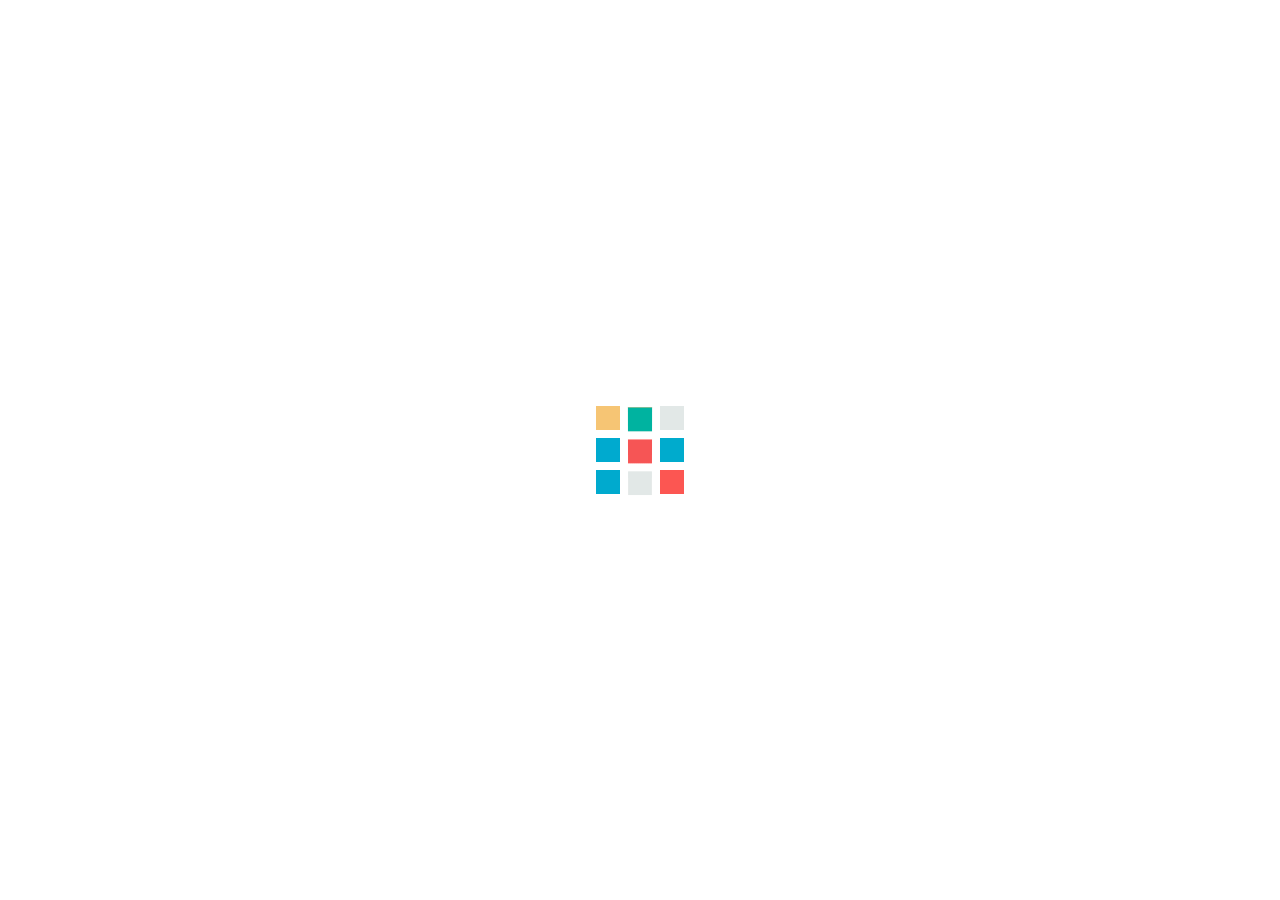
<file: index.html>
﻿<!DOCTYPE html>
<html>
<head>
    <title>आगे-पीछे</title>
    <meta name="viewport" content="width=device-width, initial-scale=1">
    <link href="Content/bootstrap.css" rel="stylesheet" />
    <link href="Scripts/bootstrap.min.css" rel="stylesheet" />
    <link href="Content/mobileui.css" rel="stylesheet" />
    <script src="Scripts/jquery-1.12.4.js"></script>
    <script src="Scripts/jquery-ui.js"></script>
    <script src="Scripts/jquery.ui.touch-punch.min.js"></script>
    <script src="js/utility.js"></script>
    <style>
        .fullscreen-bg {
            position: fixed;
            top: 0;
            right: 0;
            bottom: 0;
            left: 0;
            overflow: hidden;
            z-index: -100;
        }

        .fullscreen-bg__video {
            position: absolute;
            top: 0;
            left: 0;
            width: 100%;
            /*height: 100%;*/
        }
    </style>
	<meta charset="utf-8" />
</head>
<body>
<div style="background-image:url(Image/Preloader_3.gif);" class="se-pre-con col-lg-12 col-md-12 col-xs-12 col-sm-12"></div>
   <div class="fullscreen-bg">
       <video id="startvideo" class="fullscreen-bg__video">
           <source src="sound/Aagepichhe.mp4" type="video/mp4">
       </video>
   </div>
       <div style="display:none;" class="bg1" id="background3">
           <button id="btnstart" class="btn btn-default" onclick="window.location.href = 'wordshop.html'" style="border:none;background-color: transparent;">
               <img class="img-responsive play1" id="imgstart"/>
           </button>

       </div>
    <script>
	/*	$(document).ready(function () {
		$(".se-pre-con").fadeIn('slow').delay(2000).hide(0);
		setTimeout(function(){  
			//Android.showVideo("KhelPuri/AgePichH/sound/Aagepichhe.mp4",null); 
			var vid = document.getElementById("startvideo"); 
			vid.play();
			}, 2000);
			setTimeout(function(){
			   var other = document.getElementById('background3');
					   other.style.display = 'block';
			$(".bg1").css("background-image", "url('" + Utils.Path + "Image/Word-Repair-layout.png')");
			$(".play1").attr("src", Utils.Path + "Image/Play_1.png");
		   },21000);});	
           */
         	 $(document).ready(function () {
		$(".se-pre-con").fadeIn('slow').delay(2000).hide(0);
		setTimeout(function(){  
			//Android.showVideo("KhelPuri/AgePiche/sound/Aagepichhe.mp4",null); 
			var vid = document.getElementById("startvideo"); 
			vid.play();
			}, 2000);
			setTimeout(function(){
			   var other = document.getElementById('background3');
					   other.style.display = 'block';
			$(".bg1").css("background-image", "url('" + Utils.Path + "Image/Word-Repair-layout.png')");
			$(".play1").attr("src", Utils.Path + "Image/Play_1.png");
		   },21000);});	
	</script>
</body>
</html>
</file>
<file: Content/mobileui.css>
﻿.no-js #loader {
            display: none;
        }

        .js #loader {
            display: block;
            position: absolute;
            left: 100px;
            top: 0;
        }

        .se-pre-con {
            position: fixed;
            left: 0px;
            top: 0px;
            width: 100%;
            height: 100%;
            z-index: 9999;
            background: center no-repeat #fff;
        }
#background1 {
    background-repeat: no-repeat;
    background-size: cover;
    background-position: inherit;
    background-attachment: fixed;
    width: 98%;
}

/*@media screen and (max-width: 299px) {
}
    */
@media screen and (max-width: 499px) {
.doneimg{
	height: 40px;
	 }
.closeimg{
	height: 40px;
	}
#imgjokpa{
	    height: 93px;
    margin-left: 74px;
}
 .modal-dialog {
    right: auto;
    left: 50%;
    width: 275px;
    padding-top: 22px;
    padding-bottom: 30px;
}
#prathamlogo{
width: 15%;
height: 40%;
margin-right:5%;
right:5%;
}
#btnhome{
width: 15%;
height: 60%;
margin-left:15%;
left:15%;
}
    #dvhead {
        margin-top: 5%;
    }

    #headname {
        font-size: 6px;
        color: #ffffff;
        text-align: center;
        /*background-image: url(../Image/Board_1.png);*/
        background-size: cover;
        width: 60px;
        height: 15px;
        left: 1%;
    }

    #timescore {
        text-align: center;
        background-image: none;
        background-size: cover;
        width: 40px;
        height: 22px;
        left: 9%;
        color: #ffffff;
        font-size: 6px;
    }

    .textaline {
        margin-top: 3px;
    }


    #createword {
		overflow:hidden;
        margin-left: 0%;
        margin-top: 0.1%;
        background-image: url(../Image/Board_3.png);
        background-size: cover;
        width: 50px;
        height: 122px;
    }

    #rightword {
        font-size: 6px;
        color: #ffd800;
        font-weight: bold;
        margin-top: 20px;
        margin-bottom:5px;
        /*border-bottom: 3px solid #000000;*/
    }

    #rightanswerlist {
        color: #ffffff;
        font-size: 6px;
    }

    #playagain1 {
        margin-top: 29px;
        margin-left: 46.8px;
        font-size: 8px;
        color: #ffffff;
        height: 10px;
    }

    #congrats {
        padding-top: 30px;
    }

    #playagain {
        width: 99%;
    }
    #checkthis {
        width: 15px;
    }
	
    #nextthis {
        width: 15px;
    }

    #btnnext {
        font-size: 4px;
        padding: 0px;
        margin-top: -60px;
		margin-left: 0px;
    }    
    #btnname {
        font-size: 6px;
        margin: 0px;
		margin-top: -60px;
		margin-left: -17px;
	
		
    }

    #background3 {
        height: 220px;
        background-repeat: no-repeat;
        background-size: cover;
        background-position: inherit;
        background-attachment: fixed;
        width: 100%;
    }

    #btnstart {
	padding: 0px;
	margin-top: 100px;
    margin-left: 211px;
    }

    #imgstart {
        width: 15px;
    }

    #btnplay {
        font-size: 8px;
		
    }

    #sortable {
        list-style-type: none;
        margin: 0;
        margin-left: 40px;
        padding: 0;
        width: 100%;
    }

        #sortable li {
            margin: 3px 3px 3px 0;
            padding: 0px;
            font-size: 1.8em;
            text-align: center;
            float: left;
            cursor: pointer;
            background-color: transparent;
            border: none;
            color: #ffd800;
            cursor: pointer;
            /*width: 25px;*/
        }

    .rightanswer {
        -webkit-columns: 50px 2;
        -moz-columns: 50px 2;
        columns: 50px 2;
    }

    #game {
        margin-top: 10%;
    }

    #idcontrol {
        margin-top: 65%;
        margin-left: -40%;
    }


    .monkey {
        width: 136px;
        height: 80px;
        margin: 2% auto;
        background: url('../Image/Mon400.png') left center;
        z-index: -1;
    }

    .animatemonkey {
        width: 136px;
        height: 80px;
        margin: 2% auto;
        background: url('../Image/Mon400.png') left center;
        animation: play .5s steps(10) 1; /*1 for only 1 loop, you can any many loops using infinite*/
        z-index: -1;
    }

    .stopmonkey {
        width: 136px;
        height: 80px;
        margin: 2% auto;
        background: url('../Image/Mon400.png') left center;
        animation: play .5s steps(1) 1; /*1 for only 1 loop, you can any many loops using infinite*/
        z-index: -1;
    }

    @keyframes play {
        100% {
            background-position: -1359px;/*1359*/
        }
    }

    #dvmonkey {
        position: relative;
        top: -142px;
        margin-bottom: -120px;
        margin-left: -50px;
        left: -50px;
    }
}

@media screen and (min-width: 500px) {
.doneimg{
	height: 40px;
	 }
.closeimg{
	height: 40px;
	}
#imgjokpa{
	    height: 93px;
    margin-left: 84px;
}
 .modal-dialog {
    right: auto;
    left: 50%;
    width: 320px;
    padding-top: 22px;
    padding-bottom: 30px;
}
#prathamlogo{
width: 35%;
height: 40%;
margin-right:5%;
right:5%;
}
#btnhome{
width: 60%;
height: 40%;
margin-left:15%;
left:15%;
}
    #dvhead {
        margin-top: 5%;
    }

    #headname {
        font-size: 14px;
        color: #ffffff;
        text-align: center;
        /*background-image: url(../Image/Board_1.png);*/
        background-size: cover;
        width: 115px;
        height: 33px;
        left: 2.6%;
    }

    #timescore {
        text-align: center;
        background-image: none;
        background-size: cover;
        width: 100px;
        height: 20px;
        left: 7%;
        margin-top:16px;
        color: #ffffff;
        font-size: 14px;
    }

    .textaline {
        margin-top: 7px;
    }

    #game {
        margin-top: 5.5%;
    }

    #idcontrol {
        margin-top: -13%;
        margin-left: -40%;
    }

    #btnname {
        font-size: 10px;
		margin-left:-16px;
		margin-top: 10px;
    }
    #btnnext {
        font-size: 14px;
        padding: 0px;
        margin-top: 10px;
    }    

    #createword {
		overflow:hidden;
        margin-left: 0%;
        margin-top: 30px;
        background-image: url(../Image/Board_3.png);
        background-size: cover;
        width: 82px;
        height: 200px;
    }

    #rightword {
        font-size: 8px;
        color: #ffd800;
        font-weight: bold;
        margin-top: 20px;
        margin-bottom:20px;
        /*border-bottom: 3px solid #000000;*/
    }

    #rightanswerlist {
        color: #ffffff;
        font-size: 11px;
    }

    #playagain1 {
        margin: 0px;
        margin-left: 53.4px;
        font-size: 16px;
        margin-top: 68px;
        color: #ffffff;
    }

    #congrats {
        padding-top: 20px;
    }

    #playagain {
        width: 100%;
    }  
	
    #nextthis {
        width: 30px;
    }
    #checkthis {
        width: 30px;
    }

    #background3 {
        height: 330px;
        background-repeat: no-repeat;
        background-size: cover;
        background-position: inherit;
        background-attachment: fixed;
        width: 100%;
    }

    #btnstart {
        padding: 0px;
        margin-top: 22%;
        margin-left: 50%;
    }

    #imgstart {
        width: 30px;
    }

    #btnplay {
        font-size: 26px;
    }

    #sortable {
        list-style-type: none;
        margin: 0;
        margin-top:30px;
        padding: 0;
        width: 100%;
        margin-left: 40px;
    }

        #sortable li {
            margin: 3px 3px 3px 0;
            padding: 0px;
            float: left;
            font-size: 2.8em;
            text-align: center;
            background-color: transparent;
            border: none;
            color: #ffd800;
            cursor: pointer;
            /*width: 45px;*/
        }

    .rightanswer {
        -webkit-columns: 50px 2;
        -moz-columns: 50px 2;
        columns: 50px 2;
    }

    .monkey {
        width: 272px;
        height: 180px;
        margin: 2% auto;
        background: url('../Image/Mon500.png') left center;
        z-index: -1;
    }

    .animatemonkey {
        width: 272px;
        height: 180px;
        margin: 2% auto;
        background: url('../Image/Mon500.png') left center;
        animation: play .5s steps(10) 1; /*1 for only 1 loop, you can any many loops using infinite*/
        z-index: -1;
    }

    .stopmonkey {
        width: 272px;
        height: 180px;
        margin: 2% auto;
        background: url('../Image/Mon500.png') left center;
        animation: play .5s steps(1) 1; /*1 for only 1 loop, you can any many loops using infinite*/
        z-index: -1;
    }

    @keyframes play {
        100% {
            background-position: -2718px;/*1359*/
        }
    }

    #dvmonkey {
        position: relative;
        top: -273px;
        margin-bottom: -273px;
        margin-left: -70px;
        left: -70px;
    }
}



@media screen and (min-width: 850px) {
.doneimg{
	height: 40px;
	 }
.closeimg{
	height: 40px;
	}
#imgjokpa{
	height: 114px;
    margin-left: 83px;
}
 .modal-dialog {
    right: auto;
    left: 50%;
    width: 350px;
    padding-top: 22px;
    padding-bottom: 30px;
}
#prathamlogo{
width: 45%;
height: 40%;
margin-right:5%;
right:5%;
}
#btnhome{
width: 60%;
height: 40%;
margin-left:15%;
left:15%;
}
    #dvhead {
        margin-top: 5%;
    }

    #headname {
        font-size: 28px;
        color: #ffffff;
        text-align: center;
        /*background-image: url(../Image/Board_1.png);*/
        background-size: cover;
        width: 200px;
        height: 64px;
        left: 0.6%;
    }

    #timescore {
        text-align: center;
        background-image: none;
        background-size: cover;
        width: 109px;
        height: 60px;
        left: 9%;
        margin-top:-2%;
        color: #ffffff;
        font-size: 18px;
    }

    .textaline {
        margin-top: 7px;
    }

    #game {
        margin-top: 10%;
    }

    #idcontrol {
        margin-top: 5%;
        margin-left: -20%;
    }

    #btnname {
        font-size: 10px;
		margin-top: -20px;
		margin-left: -3px;
    }

    #createword {
		overflow:hidden;
        margin-left: 0%;
        margin-top: 0.3%;
        background-image: url(../Image/Board_3.png);
        background-size: cover;
        width: 145px;
        height: 355px;
    }

    #rightword {
        font-size: 12px;
        color: #ffd800;
        font-weight: bold;
        margin-top: 45px;
        margin-bottom:25px;
    }

    #rightanswerlist {
        color: #ffffff;
        font-size: 20px;
    }

    #playagain1 {
        margin: 0px;
        font-size: 28px;
        margin-top: 0px;
        color: #ffffff;
        height: 400px;
        margin-left: 50px;
    }

    #congrats {
        padding-top: 142px;
    }

    #playagain {
        width: 100%;
    }

    #btnnext {
        font-size: 10px;
        padding: 0px;
        margin-top: -20px;
		margin-left: 3px;
    }   

    #nextthis {
        width: 50px;
    }
    #checkthis {
        width: 50px;
    }
    #background3 {
        height: 300px;
        background-repeat: no-repeat;
        background-size: cover;
        background-position: inherit;
        background-attachment: fixed;
        width: 100%;
    }

    #btnstart {
        padding: 0px;
        margin-top: 200px;
        margin-left: 420px;
    }

    #imgstart {
        width: 50px;
    }

    #btnplay {
        font-size: 15px;
    }

    #sortable {
        list-style-type: none;
        margin: 0;
        padding: 0;
        width: 100%;
        margin-left: 120px;
    }

        #sortable li {
            margin: 3px 0px 10px 0;
            padding: 0px;
            float: left;
            font-size: 5em;
            font-weight: 900;
            background-color: transparent;
            border: none;
            color: #ffd800;
            text-align: center;
            cursor: pointer;
            /*width: 75px;*/
        }

    .rightanswer {
        -webkit-columns: 150px 2;
        -moz-columns: 150px 2;
        columns: 150px 2;
    }

    .monkey {
        width: 340px;
        height: 210px;
        margin: 2% auto;
        background: url('../Image/Mon1000.png') left center;
        z-index: -1;
    }

    .animatemonkey {
        width: 340px;
        height: 210px;
        margin: 2% auto;
        background: url('../Image/Mon1000.png') left center;
        animation: play .5s steps(10) 1; /*1 for only 1 loop, you can any many loops using infinite*/
        z-index: -1;
    }

    .stopmonkey {
        width: 340px;
        height: 210px;
        margin: 2% auto;
        background: url('../Image/Mon1000.png') left center;
        animation: play .5s steps(1) 1; /*1 for only 1 loop, you can any many loops using infinite*/
        z-index: -1;
    }

    @keyframes play {
        100% {
            background-position: -3398px;
        }
    }

    #dvmonkey {
        position: relative;
        top: -410px;
        margin-bottom: -410px;
        margin-left: -120px;
        left: -120px;
    }
}


@media screen and (min-width: 1000px) {
.doneimg{
	height: 70px;
	 }
.closeimg{
	height: 70px;
	}
#imgjokpa{
	height: 170px;
    margin-left: 115px;
}
   .modal-dialog {
    right: auto;
    left: 50%;
    width: 460px;
    padding-top: 30px;
    padding-bottom: 30px;
}

#prathamlogo{
width: 60%;
height: 40%;
margin-right:25%;
right:25%;
}
#btnhome{
width: 60%;
height: 40%;
margin-left:25%;
left:25%;
}
    #dvhead {
        margin-top: 5%;
    }

    #headname {
        font-size: 28px;
        color: #ffffff;
        text-align: center;
        /*background-image: url(../Image/Board_1.png);*/
        background-size: cover;
        width: 250px;
        height: 64px;
        left: 0.6%;
    }

    #timescore {
        text-align: center;
        background-image: none;
        background-size: cover;
        width: 109px;
        height: 60px;
        left: 10%;
        margin-top:-1%;
        color: #ffffff;
        font-size: 20px;
    }

    .textaline {
        margin-top: 7px;
    }

    #game {
        margin-top: 10%;
    }

    #idcontrol {
        margin-top: -14%;
        margin-left: -20%;
    }


    #createword {
		overflow:hidden;
        margin-left: 0%;
        margin-top: 0.6%;
        background-image: url(../Image/Board_3.png);
        background-size: cover;
        width: 165px;
        height: 405px;
    }

    #rightword {
        font-size: 14px;
        color: #ffd800;
        font-weight: bold;
        margin-top: 60px;
        margin-bottom:25px;
    }

    #rightanswerlist {
        color: #ffffff;
        font-size: 20px;
    }

    #playagain1 {
        margin: 0px;
        font-size: 32px;
        margin-top: 23px;
        color: #ffffff;
        height: 400px;
        margin-left: 50px;
    }

    #congrats {
        padding-top: 160px;
    }

    #playagain {
        width: 100%;
    }

    #btnnext {
        font-size: 15px;
        padding: 0px;
        margin-top: 24px;
		margin-left:10px;
		
    }   
    #btnname {
        font-size: 16px;
		margin-left: -10%;
		margin-top: 24px;
    }

    #nextthis {
        width: 65px;
    }
    #checkthis {
        width: 65px;
    }
    #background3 {
        height: 463px;
        background-repeat: no-repeat;
        background-size: cover;
        background-position: inherit;
        background-attachment: fixed;
        width: 100%;
    }

    #btnstart {
        padding: 0px;
        margin-top: 250px;
        margin-left: 520px;
    }

    #imgstart {
        width: 60px;
    }

    #btnplay {
        font-size: 24px;
    }

    #sortable {
        list-style-type: none;
        margin: 0;
        padding: 0;
        width: 100%;
        margin-left: 150px;
    }

        #sortable li {
            margin: 3px 3px 10px 0;
            padding: 0px;
            float: left;
            font-size: 6em;
            font-weight: 900;
            background-color: transparent;
            border: none;
            color: #ffd800;
            text-align: center;
            cursor: pointer;
            /*width: 85px;*/
        }

    .rightanswer {
        -webkit-columns: 150px 2;
        -moz-columns: 150px 2;
        columns: 150px 2;
    }

    .monkey {
        width: 340px;
        height: 210px;
        margin: 2% auto;
        background: url('../Image/Mon1000.png') left center;
        z-index: -1;
    }

    .animatemonkey {
        width: 340px;
        height: 210px;
        margin: 2% auto;
        background: url('../Image/Mon1000.png') left center;
        animation: play .5s steps(10) 1; /*1 for only 1 loop, you can any many loops using infinite*/
        z-index: -1;
    }

    .stopmonkey {
        width: 340px;
        height: 210px;
        margin: 2% auto;
        background: url('../Image/Mon1000.png') left center;
        animation: play .5s steps(1) 1; /*1 for only 1 loop, you can any many loops using infinite*/
        z-index: -1;
    }

    @keyframes play {
        100% {
            background-position: -3398px;
        }
    }

    #dvmonkey {
        position: relative;
        top: -465px;
        margin-bottom: -465px;
        margin-left: -160px;
        left: -160px;
    }
}

/*@media screen and (min-width: 1080px) {
    #dvhead {
        margin-top: 5%;
    }

    #headname {
        font-size: 32px;
        color: #ffffff;
        text-align: center;
        background-image: url(../Image/Board_1.png);
        background-size: cover;
        width: 285px;
        height: 70px;
        left: 0.6%;
    }

    #timescore {
        text-align: center;
        background-image: none;
        background-size: cover;
        width: 133px;
        height: 73px;
        left: 4%;
        color: #ffffff;
        font-size: 20px;
    }

    .textaline {
        margin-top: 7px;
    }

    #game {
        margin-top: 50px;
    }

    #sortable {
        margin-top: 50px;
    }

    #idcontrol {
        margin-top: 30px;
        margin-left: 40px;
    }

    #btnname {
        font-size: 30px;
    }

    #createword {
        margin-left: 70px;
    }

    #rightword {
        font-size: 15px;
        color: #ffd800;
        font-weight: bold;
        margin-top: 40px;
        border-bottom: 3px solid #000000;
    }

    #rightanswerlist {
        color: #ffffff;
        font-size: 18px;
    }

    #playagain1 {
        margin-top: 200px;
        font-size: 44px;
        color: #ffffff;
        height: 400px;
    }

    #btnplay {
        font-size: 30px;
    }


    #sortable {
        list-style-type: none;
        margin: 0;
        padding: 0;
        width: 100%;
    }

        #sortable li {
            margin: 3px 3px 3px 0;
            padding: 1px;
            float: left;
            width: 150px;
            height: 100px;
            font-size: 7em;
            text-align: center;
        }

    .rightanswer {
        -webkit-columns: 150px 2;
        -moz-columns: 150px 2;
        columns: 150px 2;
    }
}*/

/*@media screen and (min-width: 1150px) {
    #dvhead {
        margin-top: 5%;
    }

    #headname {
        font-size: 33px;
        color: #ffffff;
        text-align: center;
        background-image: url(../Image/Board_1.png);
        background-size: cover;
        width: 310px;
        height: 80px;
        left: 0.6%;
    }

    #timescore {
        text-align: center;
        background-image: none;
        background-size: cover;
        width: 150px;
        height: 80px;
        left: 4%;
        color: #ffffff;
        font-size: 22px;
    }

    .textaline {
        margin-top: 7px;
    }

    #game {
        margin-top: 50px;
    }

    #sortable {
        margin-top: 50px;
    }

    #idcontrol {
        margin-top: 30px;
        margin-left: 40px;
    }

    #btnname {
        font-size: 30px;
    }

    #createword {
        margin-left: 70px;
    }

    #rightword {
        font-size: 15px;
        color: #ffd800;
        font-weight: bold;
        margin-top: 40px;
    }

    #rightanswerlist {
        color: #ffffff;
        font-size: 18px;
    }

    #playagain1 {
        margin-top: 200px;
        font-size: 44px;
        color: #ffffff;
        height: 400px;
    }

    #btnplay {
        font-size: 30px;
    }


    #sortable {
        list-style-type: none;
        margin: 0;
        padding: 0;
        width: 100%;
    }

        #sortable li {
            margin: 3px 3px 3px 0;
            padding: 1px;
            float: left;
            width: 200px;
            height: 150px;
            font-size: 7em;
            text-align: center;
        }

    .rightanswer {
        -webkit-columns: 150px 2;
        -moz-columns: 150px 2;
        columns: 150px 2;
    }
}*/

@media screen and (min-width: 1300px) {
.doneimg{
	height: 90px;
	 }
.closeimg{
	height: 90px;
	} 
#imgjokpa{
	height: 300px;
    margin-left: 85px;
}
  .modal-dialog {
    right: auto;
    left: 50%;
    width: 600px;
    padding-top: 30px;
    padding-bottom: 30px;
}
#prathamlogo{
width: 70%;
height: 40%;
margin-right:25%;
right:25%;
}
#btnhome{
margin-left:25%;
left:25%;
width: 70%;
height: 40%;
}
    #dvhead {
        margin-top: 5%;
    }

    #background3 {
        height: 662px;
        background-repeat: no-repeat;
        background-size: cover;
        background-position: inherit;
        background-attachment: fixed;
        width: 100%;
    }

    #btnstart {
        padding: 0px;
        margin-top: 300px;
    margin-left: 615px;
    }

    #headname {
        font-size: 36px;
        color: #ffffff;
        text-align: left;
        background-size: cover;
        width: 340px;
        height: 85px;
        left: 0.6%;
    }

    #imgstart {
        width: 80px;
    }

    #timescore {
        text-align: center;
        background-image: none;
        background-size: cover;
        width: 165px;
        height: 90px;
        left: 9%;
        margin-top: -1%;
        color: #ffffff;
        font-size: 24px;
    }

    .textaline {
        margin-top: 7px;
    }

    #game {
        margin-top: 10%;
    }

    #sortable {
        margin-top: 50px;
    }

    #idcontrol {
        margin-top: 0%;
        margin-left: -1%;
    }

    #btnname {
        font-size: 10px;
		margin-left: -56px;
		margin-top: -3%;
    }

    #btnnext {
        font-size: 10px;
        padding: 0px;
        margin-top: -3%;
		margin-left:22px;
    }   

    #nextthis {
        width: 75px;
    }

    #checkthis {
        width: 75px;
    }
    #createword {
		overflow:hidden;
        margin-left: 0%;
        margin-top: 0.1%;
        background-image: url(../Image/Board_3.png);
        background-size: cover;
        width: 210px;
        height: 510px;
    }

    #rightword {
        font-size: 14px;
        color: #ffd800;
        font-weight: bold;
        margin-top: 80px;
        margin-bottom:25px;
        /*border-bottom: 3px solid #000000;*/
    }

    #rightanswerlist {
        color: #ffffff;
        font-size: 28px;
    }

    #playagain1 {
        margin-top: 88px;
        font-size: 44px;
        color: #ffffff;
        height: 400px;
        margin-left: 102px;
    }

    #btnplay {
        font-size: 30px;
    }
    #sortable {
        list-style-type: none;
        margin: 0;
        margin-left: 160px;
        padding: 0;
        /*width: 100%;*/
    }

        #sortable li {
            margin: 7px 2px 17px 2px;
            padding: 0px;
            float: left;
            font-size: 8.6em;
            font-weight: 700;
            background-color: transparent;
            border: none;
            color: #ffd800;
            text-align: center;
            cursor: pointer;
            /*width: 130px;*/
        }

    .rightanswer {
        -webkit-columns: 150px 2;
        -moz-columns: 150px 2;
        columns: 150px 2;
    }

    .monkey {
        width: 522px;
        height: 328px;
        margin: 2% auto;
        background: url('../Image/Mon1300.png') left center;
        z-index: -1;
    }

    .animatemonkey {
        width: 522px;
        height: 328px;
        margin: 2% auto;
        background: url('../Image/Mon1300.png') left center;
        animation: play .5s steps(10) 1; /*1 for only 1 loop, you can any many loops using infinite*/
        z-index: -1;
    }

    .stopmonkey {
        width: 522px;
        height: 328px;
        margin: 2% auto;
        background: url('../Image/Mon1300.png') left center;
        animation: play .5s steps(1) 1; /*1 for only 1 loop, you can any many loops using infinite*/
        z-index: -1;
    }

    @keyframes play {
        100% {
            background-position: -5225px;
        }
    }

    #dvmonkey {
        position: relative;
        top: -590px;
        margin-bottom: -590px;
        margin-left: -200px;
        left: -200px;
    }
}

/*@media screen and (min-width: 1500px) {
    #dvhead {
        margin-top: 5%;
    }

    #headname {
        font-size: 48px;
        color: #ffffff;
        text-align: center;
        background-image: url(../Image/Board_1.png);
        background-size: cover;
        width: 380px;
        height: 90px;
        left: 0.6%;
    }

    #timescore {
        text-align: center;
        background-image: none;
        background-size: cover;
        width: 180px;
        height: 100px;
        left: 4%;
        color: #ffffff;
        font-size: 28px;
    }

    .textaline {
        margin-top: 7px;
    }

    #game {
        margin-top: 50px;
    }

    #sortable {
        margin-top: 50px;
    }

    #idcontrol {
        margin-top: 30px;
        margin-left: 40px;
    }

    #btnname {
        font-size: 30px;
    }

    #createword {
        margin-left: 70px;
    }

    #rightword {
        font-size: 15px;
        color: #ffd800;
        font-weight: bold;
        margin-top: 40px;
        border-bottom: 3px solid #000000;
    }

    #rightanswerlist {
        color: #ffffff;
        font-size: 18px;
    }

    #playagain1 {
        margin-top: 200px;
        font-size: 44px;
        color: #ffffff;
        height: 400px;
    }

    #btnplay {
        font-size: 30px;
    }


    #sortable {
        list-style-type: none;
        margin: 0;
        padding: 0;
        width: 100%;
    }

        #sortable li {
            margin: 3px 3px 3px 0;
            padding: 1px;
            float: left;
            width: 200px;
            height: 150px;
            font-size: 7em;
            text-align: center;
        }

    .rightanswer {
        -webkit-columns: 150px 2;
        -moz-columns: 150px 2;
        columns: 150px 2;
    }
}

@media screen and (min-width: 1600px) {
    #dvhead {
        margin-top: 5%;
    }

    #headname {
        font-size: 48px;
        color: #ffffff;
        text-align: center;
        background-image: url(../Image/Board_1.png);
        background-size: cover;
        width: 425px;
        height: 100px;
        left: 0.6%;
    }

    #timescore {
        text-align: center;
        background-image: none;
        background-size: cover;
        width: 205px;
        height: 110px;
        left: 4%;
        color: #ffffff;
        font-size: 32px;
    }

    .textaline {
        margin-top: 7px;
    }

    #game {
        margin-top: 50px;
    }

    #sortable {
        margin-top: 50px;
    }

    #idcontrol {
        margin-top: 30px;
        margin-left: 40px;
    }

    #btnname {
        font-size: 30px;
    }

    #createword {
        margin-left: 70px;
    }

    #rightword {
        font-size: 15px;
        color: #ffd800;
        font-weight: bold;
        margin-top: 40px;
        border-bottom: 3px solid #000000;
    }

    #rightanswerlist {
        color: #ffffff;
        font-size: 18px;
    }

    #playagain1 {
        margin-top: 200px;
        font-size: 44px;
        color: #ffffff;
        height: 400px;
    }

    #btnplay {
        font-size: 30px;
    }


    #sortable {
        list-style-type: none;
        margin: 0;
        padding: 0;
        width: 100%;
    }

        #sortable li {
            margin: 3px 3px 3px 0;
            padding: 1px;
            float: left;
            width: 200px;
            height: 150px;
            font-size: 7em;
            text-align: center;
        }

    .rightanswer {
        -webkit-columns: 150px 2;
        -moz-columns: 150px 2;
        columns: 150px 2;
    }
}*/

@media screen and (min-width: 1800px) {
.doneimg{
	height: 95px;
	 }
.closeimg{
	height: 95px;
	}
#imgjokpa{
   height: 400px;margin-left: 33px;
}
  .modal-dialog {
    right: auto;
    left: 50%;
    width: 600px;
    padding-top: 30px;
    padding-bottom: 30px;
}
#prathamlogo{
width: 90%;
height: 40%;
margin-right:25%;
right:25%;
}
#btnhome{
width: 90%;
height: 40%;
margin-left:25%;
left:25%;
}
    #dvhead {
        margin-top: 5%;
    }

    #imgstart {
        width: 100px;
    }

    #headname {
        font-size: 52px;
        color: #ffffff;
        text-align: center;
        background-size: cover;
        width: 470px;
        height: 120px;
        left: 0.6%;
    }

    #timescore {
        text-align: center;
        background-image: none;
        background-size: cover;
        width: 230px;
        height: 125px;
        left: 9%;
        color: #ffffff;
        font-size: 38px;
    }

    .textaline {
        margin-top: 9px;
    }

    #game {
        margin-top: 10%;
    }

    #idcontrol {
        margin-left: 0%;
    }

    #btnname {
        font-size: 20px;
		margin-left:-19%;
		margin-top: 5%;
    }

    #btnnext {
        font-size: 30px;
        padding: 0px;
		margin-top: 5%;
		margin-left: 10px;
    }

    #nextthis {
        width: 100px;
    }

    #checkthis {
        width: 100px;
    }
    #createword {
		overflow:hidden;
        margin-left: -1%;
        margin-top: 0.1%;
        background-image: url(../Image/Board_3.png);
        background-size: cover;
        width: 300px;
        height: 730px;
    }

    #rightword {
        font-size: 20px;
        color: #ffd800;
        font-weight: bold;
        margin-top: 120px;
        margin-bottom:25px;
    }

    #rightanswerlist {
        color: #ffffff;
        font-size: 40px;
    }

    #background3 {
        height: 973px;
        background-repeat: no-repeat;
        background-size: cover;
        background-position: inherit;
        background-attachment: fixed;
        width: 100%;
    }

    #btnstart {
        padding: 0px;
        margin-top: 450px;
        margin-left: 920px;
    }

    #playagain1 {
        margin-top: 148px;
        font-size: 5em;
        color: #ffffff;
        margin-left: 113px;
    }

    #playagain {
        width: 1930px;
    }

    #btnplay {
        font-size: 20px;
    }


    #sortable {
        list-style-type: none;
        margin: 0;
        padding: 0;
        width: 100%;
        margin-left: 210px;
    }

        #sortable li {
            margin: 3px 3px 20px 0;
            padding: 0px;
            float: left;
            font-size: 11.2em;
            font-weight: 900;
            background-color: transparent;
            border: none;
            color: #ffd800;
            text-align: center;
            cursor: pointer;
            /*width: 170px;*/
        }

    .rightanswer {
        -webkit-columns: 150px 2;
        -moz-columns: 150px 2;
        columns: 150px 2;
    }
    

    .monkey {
        width: 770px;
        height: 490px;
        margin: 2% auto;
        background: url('../Image/Mon1800.png') left center;
        z-index: -1;
    }

    .animatemonkey {
        width: 770px;
        height: 490px;
        margin: 2% auto;
        background: url('../Image/Mon1800.png') left center;
        animation: play .5s steps(10) 1; /*1 for only 1 loop, you can any many loops using infinite*/
        z-index: -1;
    }

    .stopmonkey {
        width: 770px;
        height: 490px;
        margin: 2% auto;
        background: url('../Image/Mon1800.png') left center;
        animation: play .5s steps(1) 1; /*1 for only 1 loop, you can any many loops using infinite*/
        z-index: -1;
    }

    @keyframes play {
        100% {
            background-position: -7695px;
        }
    }

    #dvmonkey {
        position: relative;
        top: -850px;
        margin-bottom: -850px;
        margin-left: -260px;
        left: -260px;
    }
}
</file>
